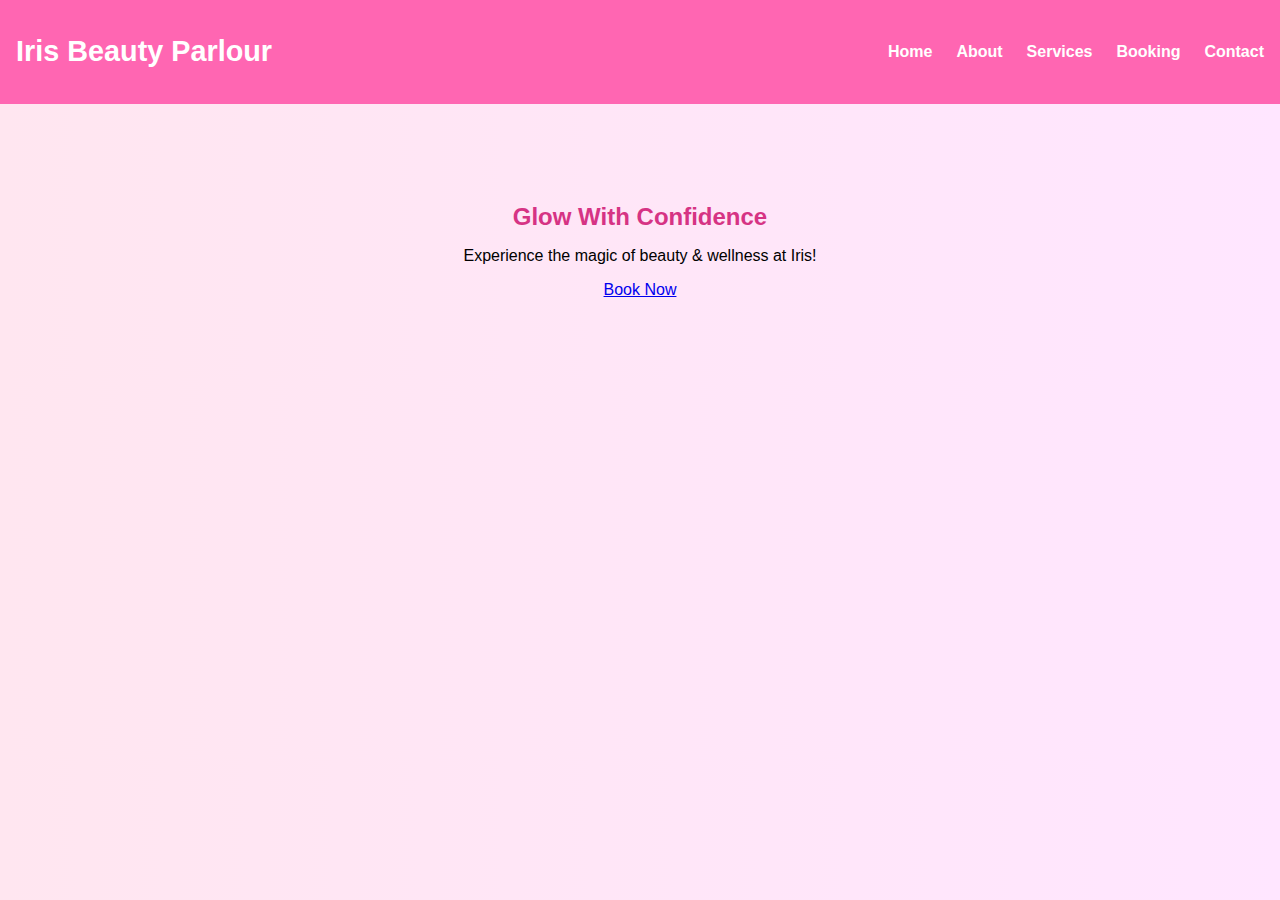
<file: index.html>
<!DOCTYPE html>
<html lang="en">
<head>
  <meta charset="UTF-8" />
  <meta name="viewport" content="width=device-width, initial-scale=1.0"/>
  <title>Iris Beauty Parlour</title>
  <link rel="stylesheet" href="style.css"/>
</head>
<body>
  <header class="header">
    <h1 class="logo">Iris Beauty Parlour</h1>
    <nav>
      <ul class="nav-links">
        <li><a href="index.html">Home</a></li>
        <li><a href="about.html">About</a></li>
        <li><a href="services.html">Services</a></li>
        <li><a href="booking.html">Booking</a></li>
        <li><a href="contact.html">Contact</a></li>
      </ul>
    </nav>
  </header>
  <section class="hero">
    <h2>Glow With Confidence</h2>
    <p>Experience the magic of beauty & wellness at Iris!</p>
    <a href="booking.html" class="btn">Book Now</a>
  </section>
</body>
</html>
</file>
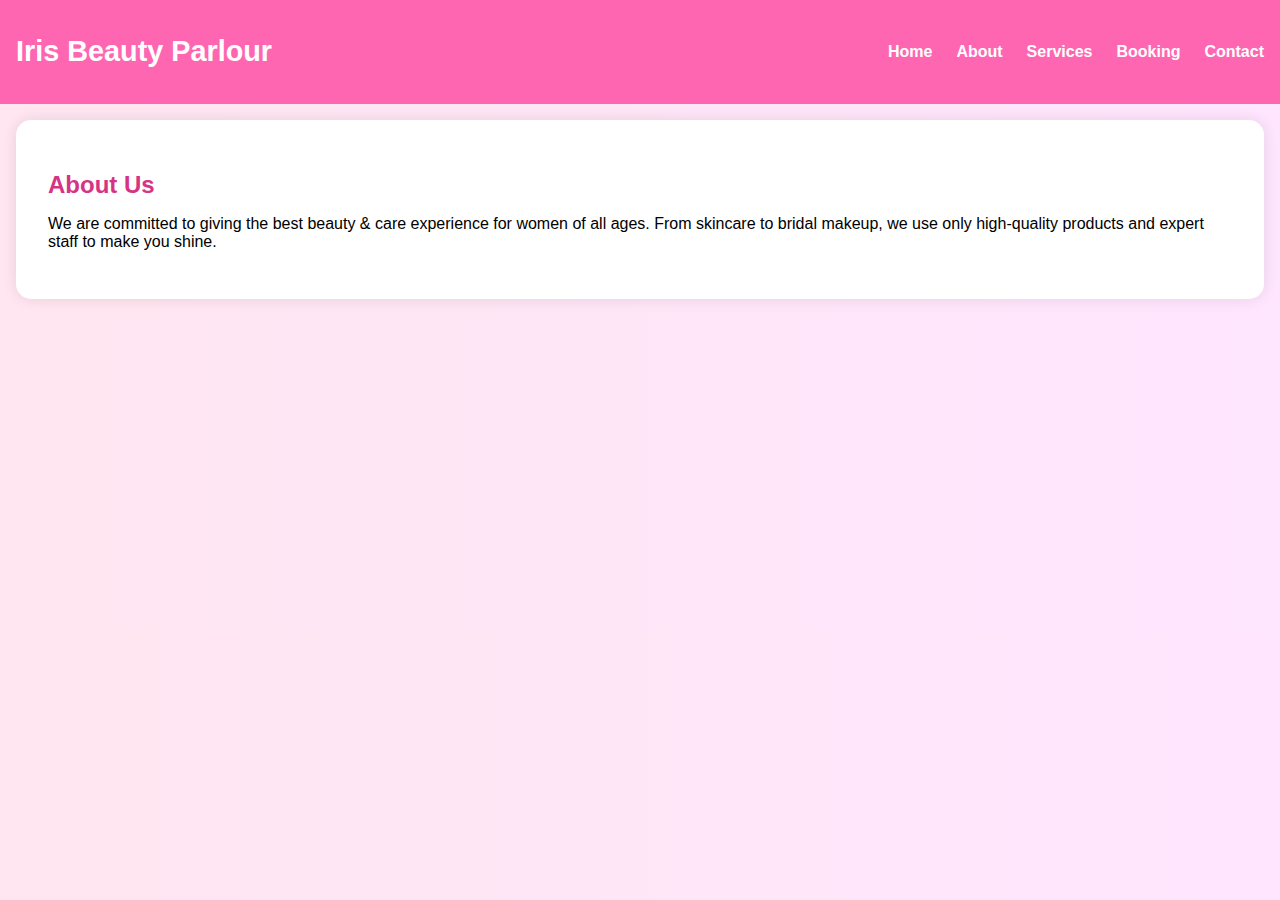
<file: about.html>
<!DOCTYPE html>
<html lang="en">
<head>
  <meta charset="UTF-8" />
  <meta name="viewport" content="width=device-width, initial-scale=1.0"/>
  <title>About Us - Iris</title>
  <link rel="stylesheet" href="style.css"/>
</head>
<body>
  <header class="header">
    <h1 class="logo">Iris Beauty Parlour</h1>
    <nav>
      <ul class="nav-links">
        <li><a href="index.html">Home</a></li>
        <li><a href="about.html">About</a></li>
        <li><a href="services.html">Services</a></li>
        <li><a href="booking.html">Booking</a></li>
        <li><a href="contact.html">Contact</a></li>
      </ul>
    </nav>
  </header>
  <section class="content">
    <h2>About Us</h2>
    <p>We are committed to giving the best beauty & care experience for women of all ages. From skincare to bridal makeup, we use only high-quality products and expert staff to make you shine.</p>
  </section>
</body>
</html>
</file>
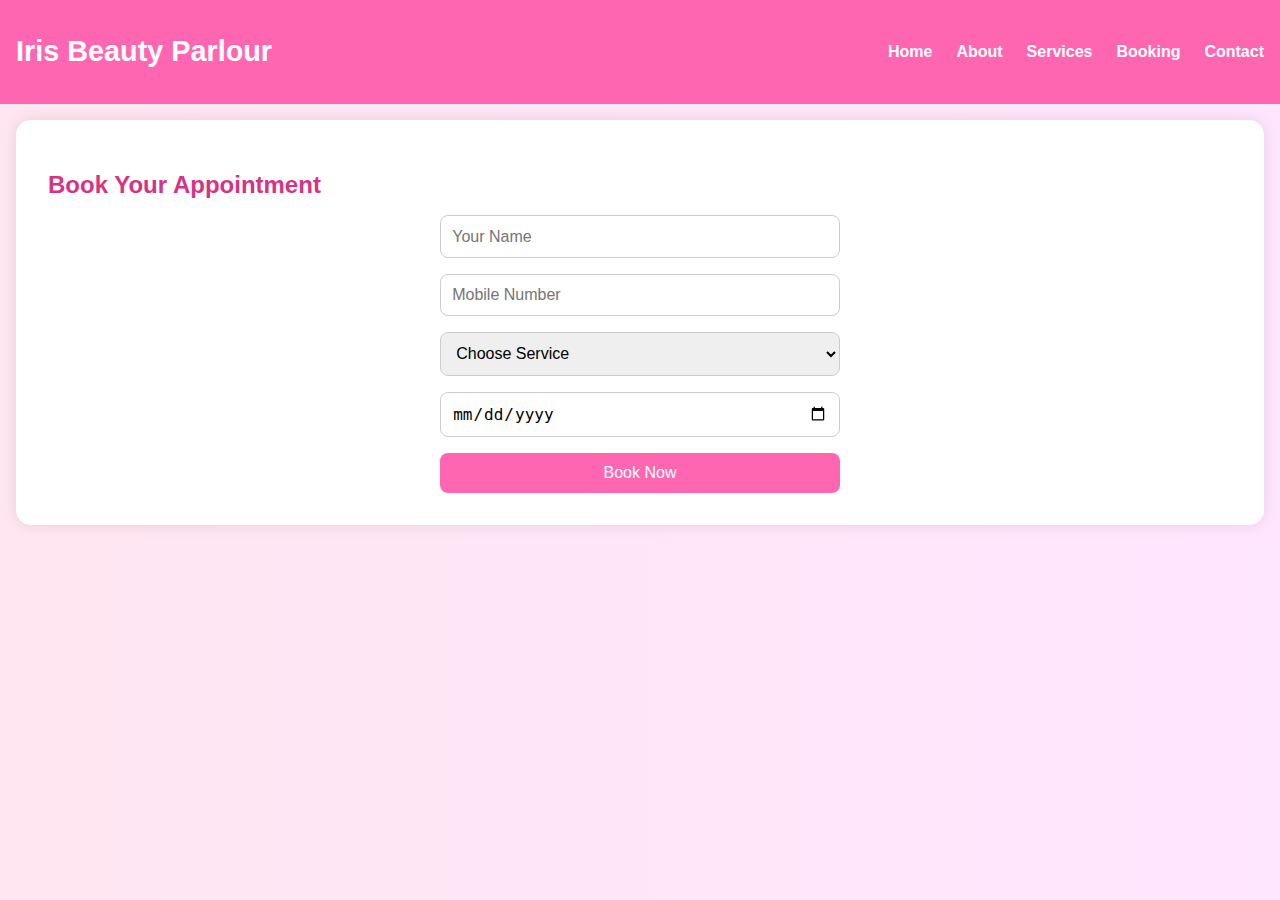
<file: booking.html>
<!DOCTYPE html>
<html lang="en">
<head>
  <meta charset="UTF-8"/>
  <title>Booking</title>
  <link rel="stylesheet" href="style.css"/>
</head>
<body>
  <header class="header">
    <h1 class="logo">Iris Beauty Parlour</h1>
    <nav>
      <ul class="nav-links">
        <li><a href="index.html">Home</a></li>
        <li><a href="about.html">About</a></li>
        <li><a href="services.html">Services</a></li>
        <li><a href="booking.html">Booking</a></li>
        <li><a href="contact.html">Contact</a></li>
      </ul>
    </nav>
  </header>
  <section class="content">
    <h2>Book Your Appointment</h2>
    <form>
      <input type="text" placeholder="Your Name" required/>
      <input type="tel" placeholder="Mobile Number" required/>
      <select required>
        <option value="">Choose Service</option>
        <option>Facial Treatment</option>
        <option>Manicure & Pedicure</option>
        <option>Hair Styling</option>
        <option>Bridal Makeup</option>
      </select>
      <input type="date" required/>
      <button type="submit">Book Now</button>
    </form>
  </section>
</body>
</html>
</file>
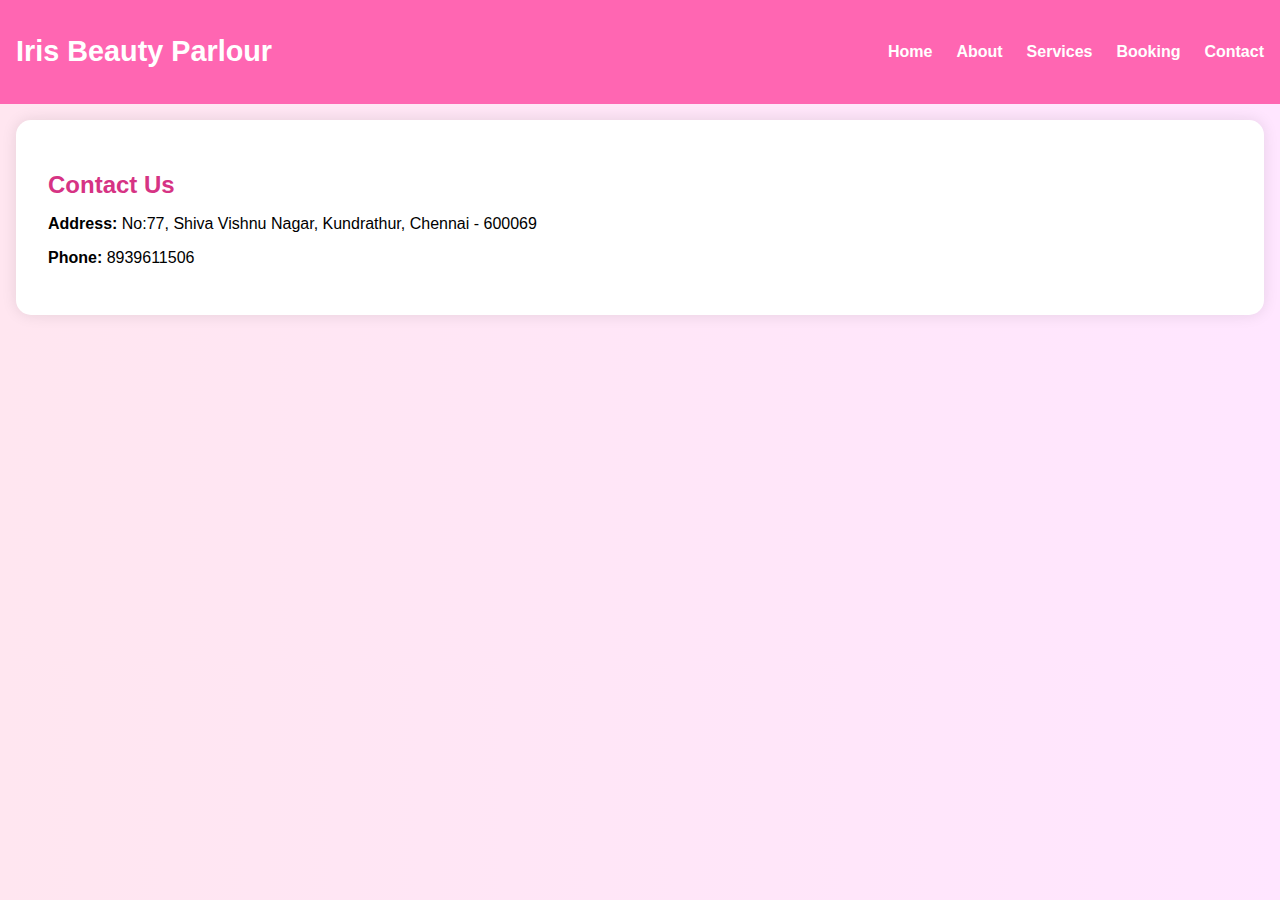
<file: contact.html>
<!DOCTYPE html>
<html lang="en">
<head>
  <meta charset="UTF-8"/>
  <title>Contact Us</title>
  <link rel="stylesheet" href="style.css"/>
</head>
<body>
  <header class="header">
    <h1 class="logo">Iris Beauty Parlour</h1>
    <nav>
      <ul class="nav-links">
        <li><a href="index.html">Home</a></li>
        <li><a href="about.html">About</a></li>
        <li><a href="services.html">Services</a></li>
        <li><a href="booking.html">Booking</a></li>
        <li><a href="contact.html">Contact</a></li>
      </ul>
    </nav>
  </header>
  <section class="content">
    <h2>Contact Us</h2>
    <p><strong>Address:</strong> No:77, Shiva Vishnu Nagar, Kundrathur, Chennai - 600069</p>
    <p><strong>Phone:</strong> 8939611506</p>
  </section>
</body>
</html>
</file>
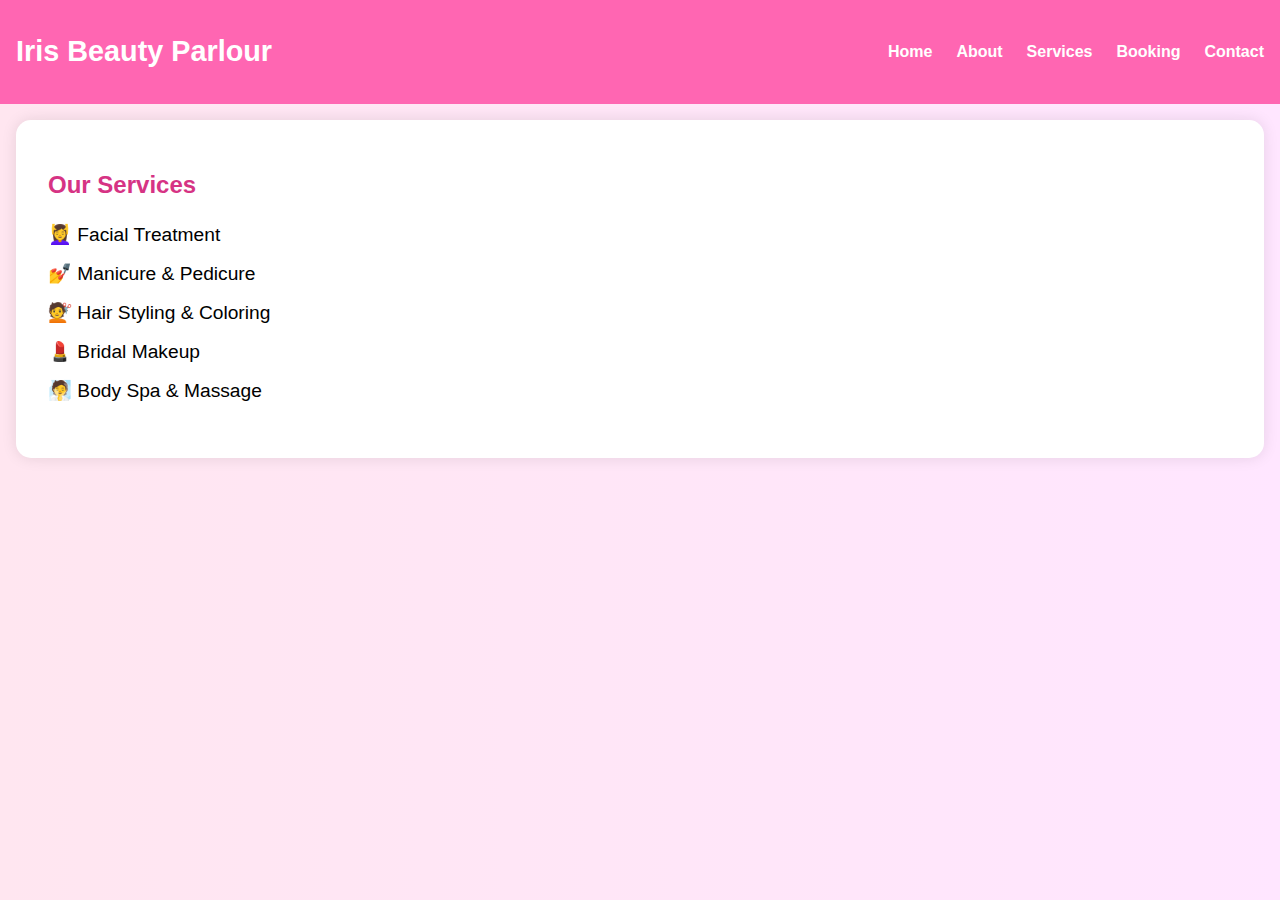
<file: services.html>
<!DOCTYPE html>
<html lang="en">
<head>
  <meta charset="UTF-8"/>
  <title>Services</title>
  <link rel="stylesheet" href="style.css"/>
</head>
<body>
  <header class="header">
    <h1 class="logo">Iris Beauty Parlour</h1>
    <nav>
      <ul class="nav-links">
        <li><a href="index.html">Home</a></li>
        <li><a href="about.html">About</a></li>
        <li><a href="services.html">Services</a></li>
        <li><a href="booking.html">Booking</a></li>
        <li><a href="contact.html">Contact</a></li>
      </ul>
    </nav>
  </header>
  <section class="services">
    <h2>Our Services</h2>
    <ul>
      <li>💆‍♀️ Facial Treatment</li>
      <li>💅 Manicure & Pedicure</li>
      <li>💇 Hair Styling & Coloring</li>
      <li>💄 Bridal Makeup</li>
      <li>🧖 Body Spa & Massage</li>
    </ul>
  </section>
</body>
</html>
</file>
<file: style.css>
body {
  margin: 0;
  font-family: 'Segoe UI', sans-serif;
  background: linear-gradient(to right, #ffe6f0, #ffe6ff);
  animation: bgSlide 10s infinite alternate;
}
@keyframes bgSlide {
  0% { background: #ffe6f0; }
  100% { background: #fff0f5; }
}
.header {
  background-color: #ff66b2;
  padding: 1rem;
  color: white;
  display: flex;
  justify-content: space-between;
  align-items: center;
}
.logo {
  font-size: 1.8rem;
  font-weight: bold;
}
.nav-links {
  list-style: none;
  display: flex;
  gap: 1.5rem;
}
.nav-links li a {
  color: white;
  text-decoration: none;
  font-weight: bold;
}
.hero {
  text-align: center;
  padding: 5rem 2rem;
  animation: fadeIn 2s ease-in-out;
}
@keyframes fadeIn {
  from { opacity: 0; transform: translateY(-20px);}
  to { opacity: 1; transform: translateY(0);}
}
h2 {
  color: #d63384;
  margin-bottom: 1rem;
}
.content, .services {
  padding: 2rem;
  background: white;
  margin: 1rem;
  border-radius: 15px;
  box-shadow: 0 0 15px rgba(0,0,0,0.1);
}
.services ul {
  list-style: none;
  padding: 0;
}
.services ul li {
  padding: 0.5rem 0;
  font-size: 1.2rem;
}
form {
  display: flex;
  flex-direction: column;
  gap: 1rem;
  max-width: 400px;
  margin: auto;
}
input, select, button {
  padding: 0.7rem;
  font-size: 1rem;
  border-radius: 8px;
  border: 1px solid #ccc;
}
button {
  background-color: #ff66b2;
  color: white;
  border: none;
  cursor: pointer;
}
</file>
